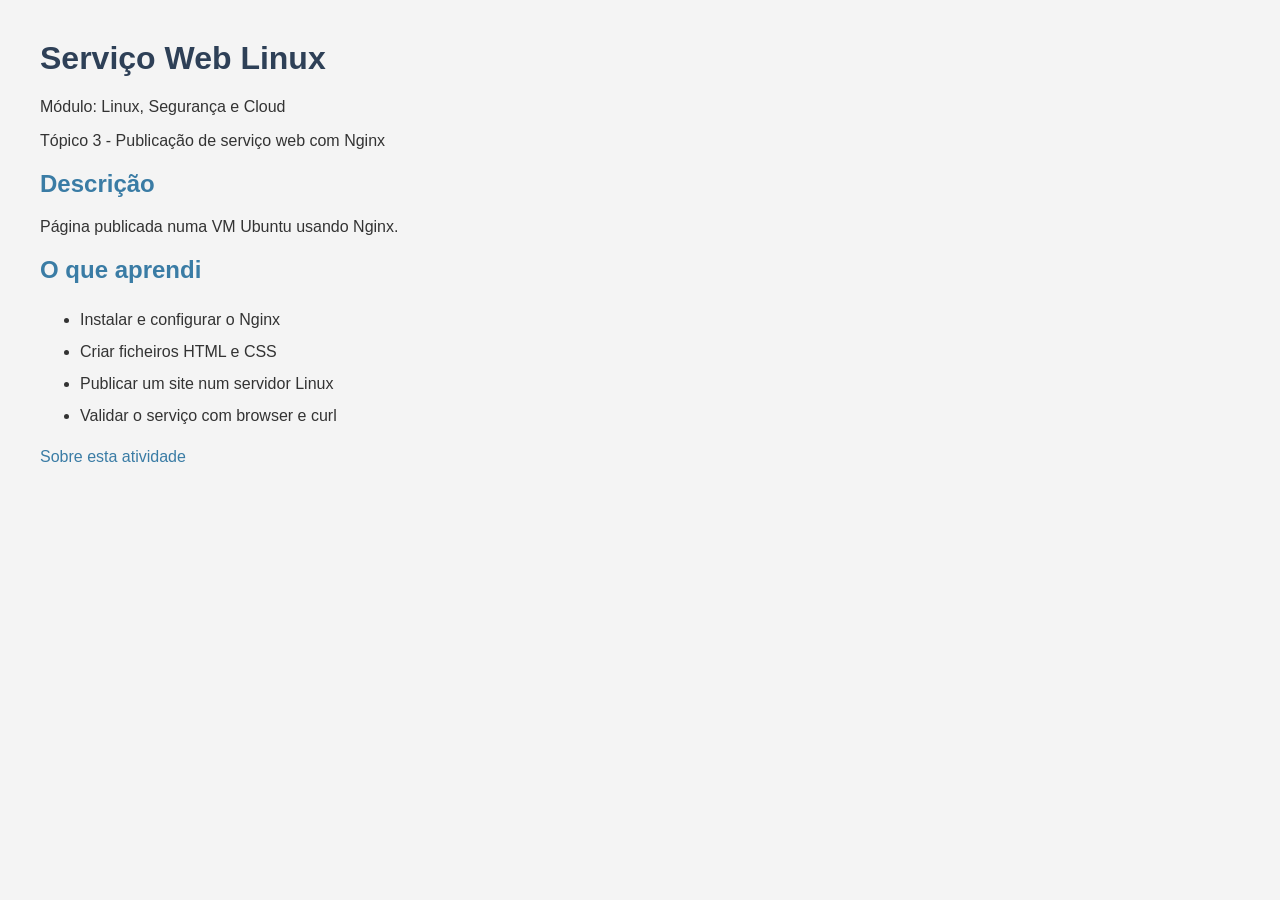
<file: topico-03/atividade-individual/site/index.html>
<!DOCTYPE html>
<html lang="pt">
<head>
    <meta charset="UTF-8">
    <title>Tópico 3 - Serviço Web</title>
    <link rel="stylesheet" href="style.css">
</head>
<body>
    <h1>Serviço Web Linux</h1>
    <p>Módulo: Linux, Segurança e Cloud</p>
    <p>Tópico 3 - Publicação de serviço web com Nginx</p>

    <h2>Descrição</h2>
    <p>Página publicada numa VM Ubuntu usando Nginx.</p>

    <h2>O que aprendi</h2>
    <ul>
        <li>Instalar e configurar o Nginx</li>
        <li>Criar ficheiros HTML e CSS</li>
        <li>Publicar um site num servidor Linux</li>
        <li>Validar o serviço com browser e curl</li>
    </ul>

    <a href="sobre.html">Sobre esta atividade</a>
</body>
</html>
</file>
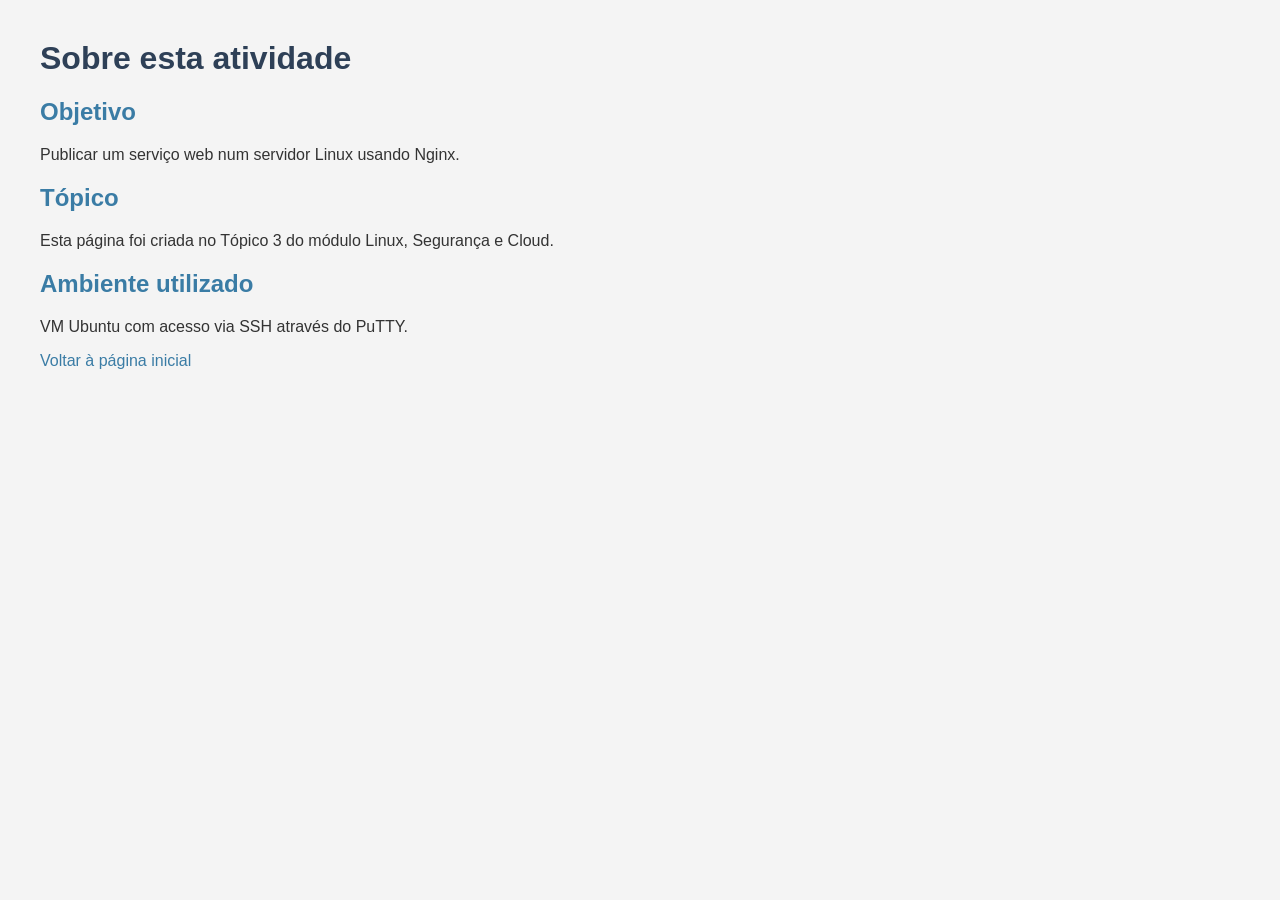
<file: topico-03/atividade-individual/site/sobre.html>
<!DOCTYPE html>
<html lang="pt">
<head>
    <meta charset="UTF-8">
    <title>Sobre - Tópico 3</title>
    <link rel="stylesheet" href="style.css">
</head>
<body>
    <h1>Sobre esta atividade</h1>
    
    <h2>Objetivo</h2>
    <p>Publicar um serviço web num servidor Linux usando Nginx.</p>

    <h2>Tópico</h2>
    <p>Esta página foi criada no Tópico 3 do módulo Linux, Segurança e Cloud.</p>

    <h2>Ambiente utilizado</h2>
    <p>VM Ubuntu com acesso via SSH através do PuTTY.</p>

    <a href="index.html">Voltar à página inicial</a>
</body>
</html>
</file>
<file: topico-03/atividade-individual/site/style.css>
body {
    font-family: Arial, sans-serif;
    margin: 40px;
    background-color: #f4f4f4;
    color: #333333;
}

h1 {
    color: #2E4057;
}

h2 {
    color: #3A7CA5;
}

a {
    color: #3A7CA5;
    text-decoration: none;
}

a:hover {
    text-decoration: underline;
}

ul {
    line-height: 2;
}
</file>
